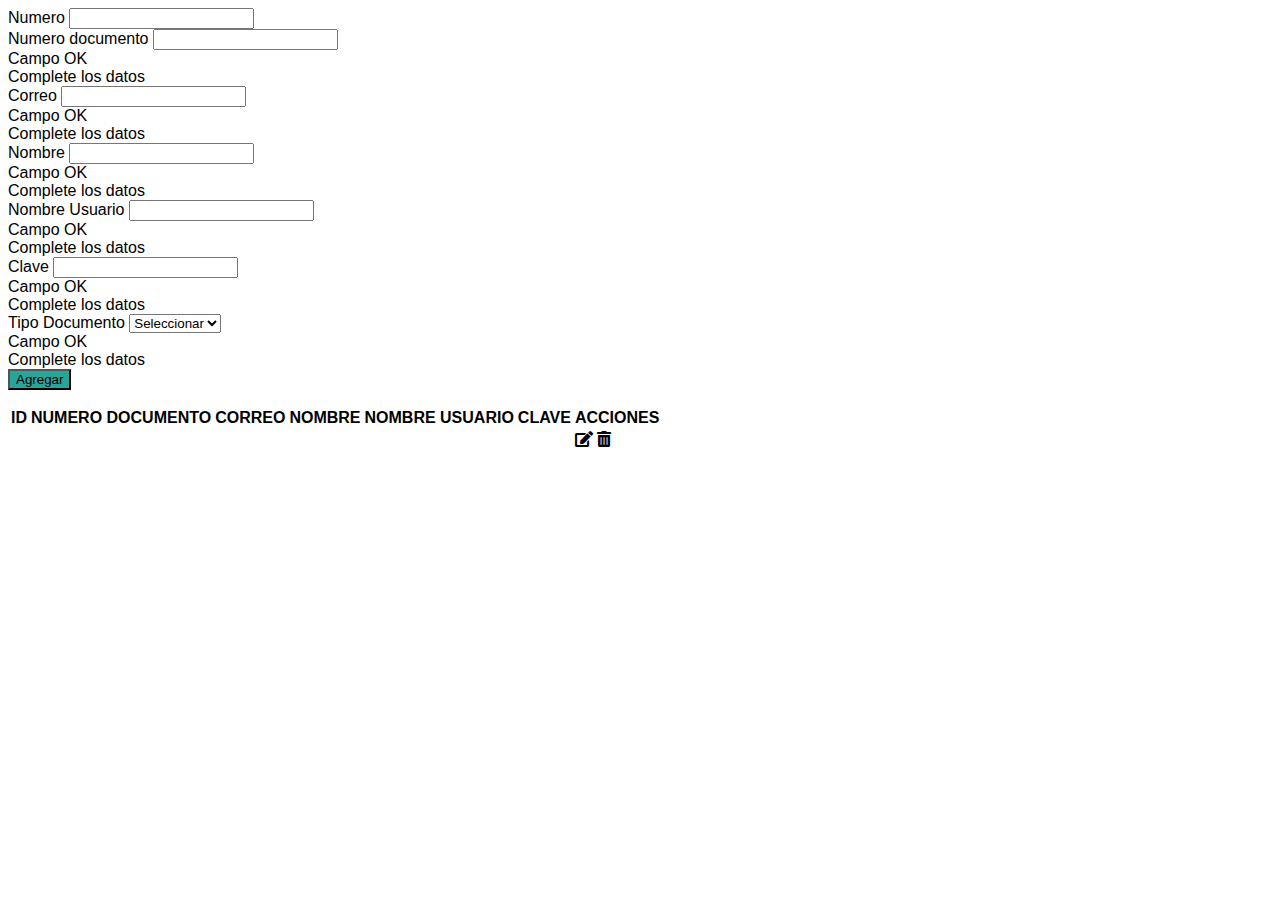
<file: src/main/resources/templates/usuarios.html>
<html xmlns="https://www.thymeleaf.org">
    <head>
    <link
	href="https://cdn.jsdelivr.net/npm/bootstrap@5.0.2/dist/css/bootstrap.min.css"
	rel="stylesheet"
	integrity="sha384-EVSTQN3/azprG1Anm3QDgpJLIm9Nao0Yz1ztcQTwFspd3yD65VohhpuuCOmLASjC"
	crossorigin="anonymous">
	<script
		src="https://cdn.jsdelivr.net/npm/bootstrap@5.0.2/dist/js/bootstrap.bundle.min.js"
		integrity="sha384-MrcW6ZMFYlzcLA8Nl+NtUVF0sA7MsXsP1UyJoMp4YLEuNSfAP+JcXn/tWtIaxVXM"
		crossorigin="anonymous"></script>
        <meta http-equiv="Content-Type" content="text/html; charset=UTF-8">
        <title>Página de Usuarios</title>
        <link href="https://cdn.jsdelivr.net/npm/bootstrap@5.0.2/dist/css/bootstrap.min.css" rel="stylesheet" 
              integrity="sha384-EVSTQN3/azprG1Anm3QDgpJLIm9Nao0Yz1ztcQTwFspd3yD65VohhpuuCOmLASjC" crossorigin="anonymous">
        <link rel="stylesheet" href="https://use.fontawesome.com/releases/v5.8.2/css/all.css" crossorigin="anonymous">
    </head>
    <body style="font-family: arial;">
        <div class="d-flex"> 
            <div class="card col-sm-4">
                <div class="card-body">
                    <form class="needs-validation" th:action="@{/usuarios}" method="POST" th:object="${usuarioEditar}">
                        <div class="form-group m-3" >
                            <label>Numero</label >
                                <input  type="text" name="id" id = "id" th:field="*{id}"
                                        class="form-control" >         
                        </div>
                        <div class="form-group m-3" >
                            <label>Numero documento</label>
                                <input  type="text" name="numeroDocumento" value="" class="form-control" th:field="*{numeroDocumento}">
                                <div class="valid-feedback">Campo OK</div>
                                <div class="invalid-feedback">Complete los datos</div>
                        </div>
                        <div class="form-group m-3" >
                            <label>Correo</label>
                            <input  type="text" name="email" th:field="*{email}"
                                    class="form-control">
                            <div class="valid-feedback">Campo OK</div>
                            <div class="invalid-feedback">Complete los datos</div>
                        </div>
                        
                        <div class="form-group m-3" >
                            <label>Nombre </label>
                            <input  type="text" name="nombre" th:field="*{nombre}"
                                    class="form-control">
                            <div class="valid-feedback">Campo OK</div>
                            <div class="invalid-feedback">Complete los datos</div>
                        </div>
                        <div class="form-group m-3" >
                            <label>Nombre Usuario </label>
                            <input  type="text" name="nombreUsuario" th:field="*{nombreUsuario}"
                                    class="form-control">
                            <div class="valid-feedback">Campo OK</div>
                            <div class="invalid-feedback">Complete los datos</div>
                        </div>
                        
                        
                        <div class="form-group m-3" >
                            <label>Clave</label>
                            <input  type="password" name="password" th:field="*{password}"
                                    class="form-control">
                            <div class="valid-feedback">Campo OK</div>
                            <div class="invalid-feedback">Complete los datos</div>
                        </div>
                        
                        <div class="form-group m-3" >
                            <label>Tipo Documento</label>
                            <select class="form-control" name="idTipoDocumento" th:values="${usuarioEditar.idTipoDocumento}">
                            	<option value = 0> Seleccionar</option >
                            	<option th:each= "tipos: ${tipoDocumento}" th:text= "${tipos.tipo}" th:value= "${tipos.id}"
                            	th:attr="selected=${tipos.id==usuarioEditar.idtipoDocumento?true:false}"></option>
                               <option value = 1>Cedula</option >
                            </select>
                            <div class="valid-feedback">Campo OK</div>
                            <div class="invalid-feedback">Complete los datos</div>
                        </div>
                        <input type="submit" value="Agregar" class="btn btn-success m-3" style="background-color: #26A69A;" >
                  
                        
                    </form>   
                </div>
            </div>
            <div class="col-sm-8">
                <table class="table table-hover">
                    <thead>
                        <tr>
                            <th>ID</th>
                            <th>NUMERO DOCUMENTO</th>
                            <th>CORREO</th>
                            <th>NOMBRE</th>
                            <th>NOMBRE USUARIO</th>
                            <th>CLAVE</th>
                            <th>ACCIONES</th>
                    </thead>
                    <tbody>
                        <tr th:each="usuario : ${usuarios}">
						<td th:text="${usuario.id}"></td>
						<td th:text="${usuario.numeroDocumento}"></td>
						<td th:text="${usuario.email}"></td>
						<td th:text="${usuario.nombre}"></td>
						<td th:text="${usuario.nombreUsuario}"></td>
						<td th:text="${usuario.password}"></td>
						<td>
                                <a th:href="@{'/usuario/' + ${usuario.id}}" 
                                   class="btn btn-warning btn-sm"><i class="fa fa-edit"></i></a>
                                <a th:href="@{'/eliminarusuario/' + ${usuario.id}}" 
                                   class="btn btn-danger btn-sm" onclick="return confirmarAccesoURL()"><i class="fa fa-trash-alt"></i></a>
                                    <!-- Modal -->
                        </td>
						</tr>
                    <tbody>
                </table>
            </div>
        </div>
        <script src="https://cdn.jsdelivr.net/npm/@popperjs/core@2.9.2/dist/umd/popper.min.js" 
        integrity="sha384-IQsoLXl5PILFhosVNubq5LC7Qb9DXgDA9i+tQ8Zj3iwWAwPtgFTxbJ8NT4GN1R8p" 
        crossorigin="anonymous"></script>
        <script src="https://cdn.jsdelivr.net/npm/bootstrap@5.0.2/dist/js/bootstrap.min.js" 
        integrity="sha384-cVKIPhGWiC2Al4u+LWgxfKTRIcfu0JTxR+EQDz/bgldoEyl4H0zUF0QKbrJ0EcQF" 
        crossorigin="anonymous"></script>
        <script>
            //Cuadro de diálogo de confirmación en JavaScript
          function confirmarAccesoURL()
          {
	    return confirm("¿Está seguro que desea eliminar?");
          }
        // Example starter JavaScript for disabling form submissions if there are invalid fields
        (function () {
        'use strict'

        // Fetch all the forms we want to apply custom Bootstrap validation styles to
        var forms = document.querySelectorAll('.needs-validation')

        // Loop over them and prevent submission
        Array.prototype.slice.call(forms)
        .forEach(function (form) {
        form.addEventListener('submit', function (event) {
        if (!form.checkValidity()) {
        event.preventDefault()
        event.stopPropagation()
        }
        form.classList.add('was-validated')
        }, false)
        })
        })()
    </script>
    </body>
</html>
</file>
